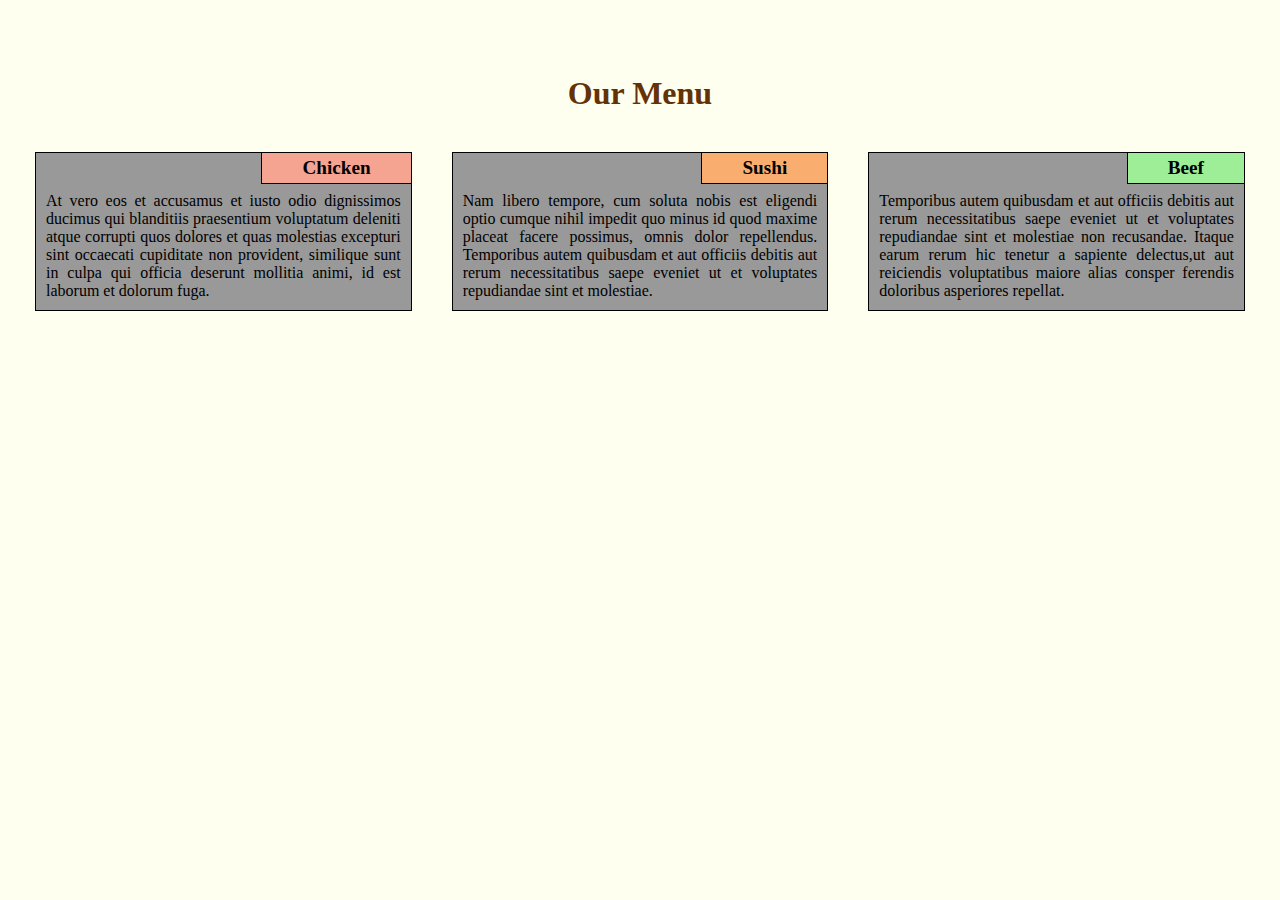
<file: mod2/index.html>
<!DOCTYPE html>
<html>
<head>
	 <meta name="viewport" content="wclassth=device-width, initial-scale=1" charset="UTF-8">
     <link rel="stylesheet" href="style.css" type="text/css">
	 <title>MENU</title>
	
</head>
<body>

	<div class="container">
      <div class="row">

            <h1>Our Menu</h1>
   
             <div class="col-lg-4">
                <div class="div1" >
	                <span class="span1" id="spanA">
		            Chicken
	                </span>
		           <p class="p1">
		           At vero eos et accusamus et iusto odio dignissimos ducimus qui blanditiis praesentium voluptatum deleniti atque corrupti quos dolores et quas molestias excepturi sint occaecati cupiditate non provident, similique sunt in culpa qui officia deserunt mollitia animi, id est laborum et dolorum fuga. 
	               </p>
                </div>
             </div>


            <div class="col-lg-4">

                 <div class="div1" >
	                <span class="span1" id="spanB">
		             Sushi
	                </span>
	                <p class="p1">
		            Nam libero tempore, cum soluta nobis est eligendi optio cumque nihil impedit quo minus id quod maxime placeat facere possimus, omnis dolor repellendus. Temporibus autem quibusdam et aut officiis debitis aut rerum necessitatibus saepe eveniet ut et voluptates repudiandae sint et molestiae.
	                </p>
                 </div>
            </div>


            <div class="col-lg-4 col-lg-tablet">
                <div class="div1" >
	               <span class="span1" id="spanC">
		             Beef
	               </span>
	               <p class="p1">
		           Temporibus autem quibusdam et aut officiis debitis aut rerum necessitatibus saepe eveniet ut et voluptates repudiandae sint et molestiae non recusandae. Itaque earum rerum hic tenetur a sapiente delectus,ut aut reiciendis voluptatibus maiore alias consper ferendis doloribus asperiores repellat.
		           </p>
                </div>

            </div>

        </div>
    </div>


</body>
</html>
</file>
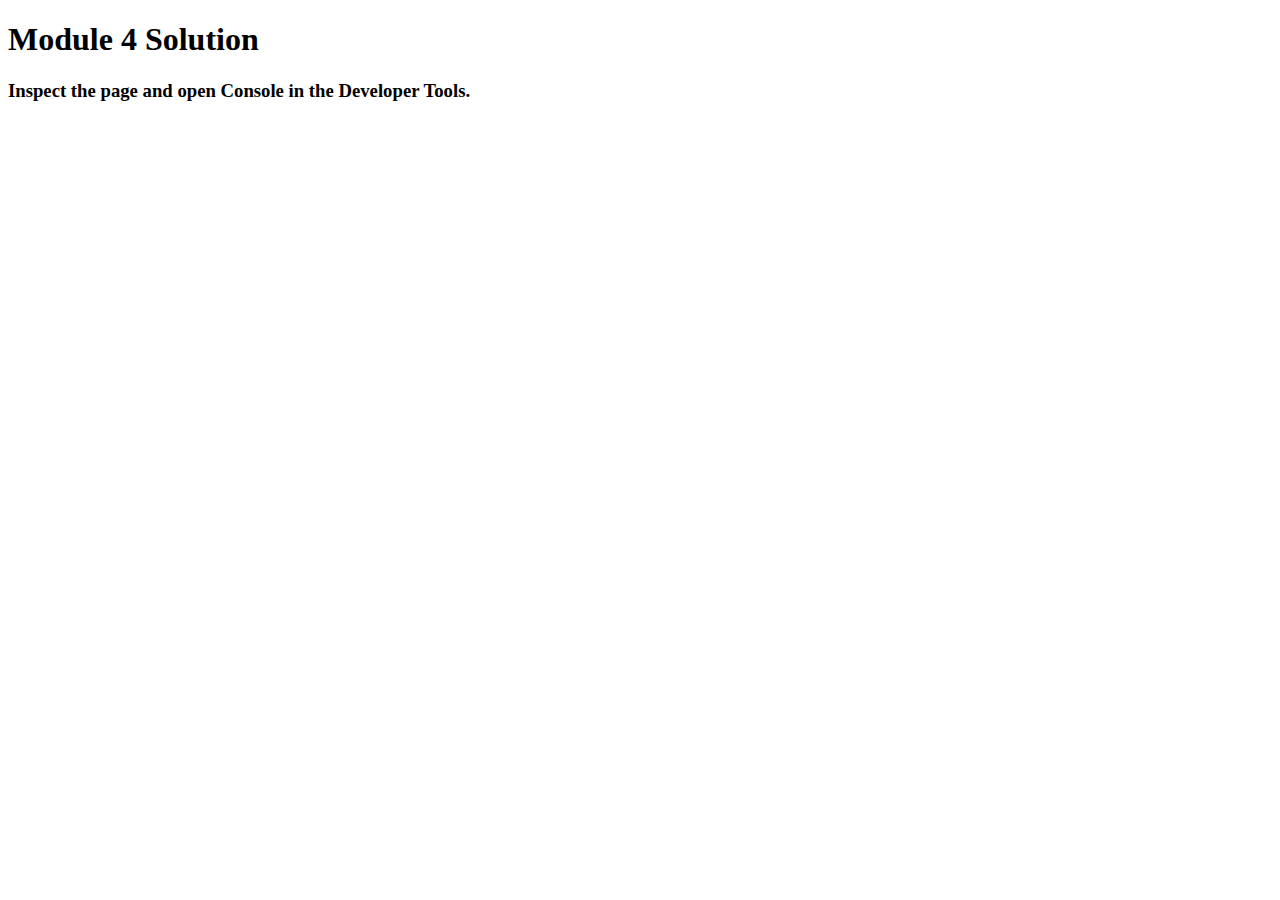
<file: mod4/index.html>
<!DOCTYPE html>
<html>
<head>
  <meta charset="utf-8">
  <title>Module 4 Solution</title>
  
  <script>
    var names = []; 
  </script>

  <script src="SpeakHello.js"></script>
  <script src="SpeakGoodBye.js"></script>
  <script src="script.js"></script>
</head>

<body>
  <h1>Module 4 Solution</h1>
  <h3>Inspect the page and open Console in the Developer Tools.</h3>
</body>

</html>
</file>
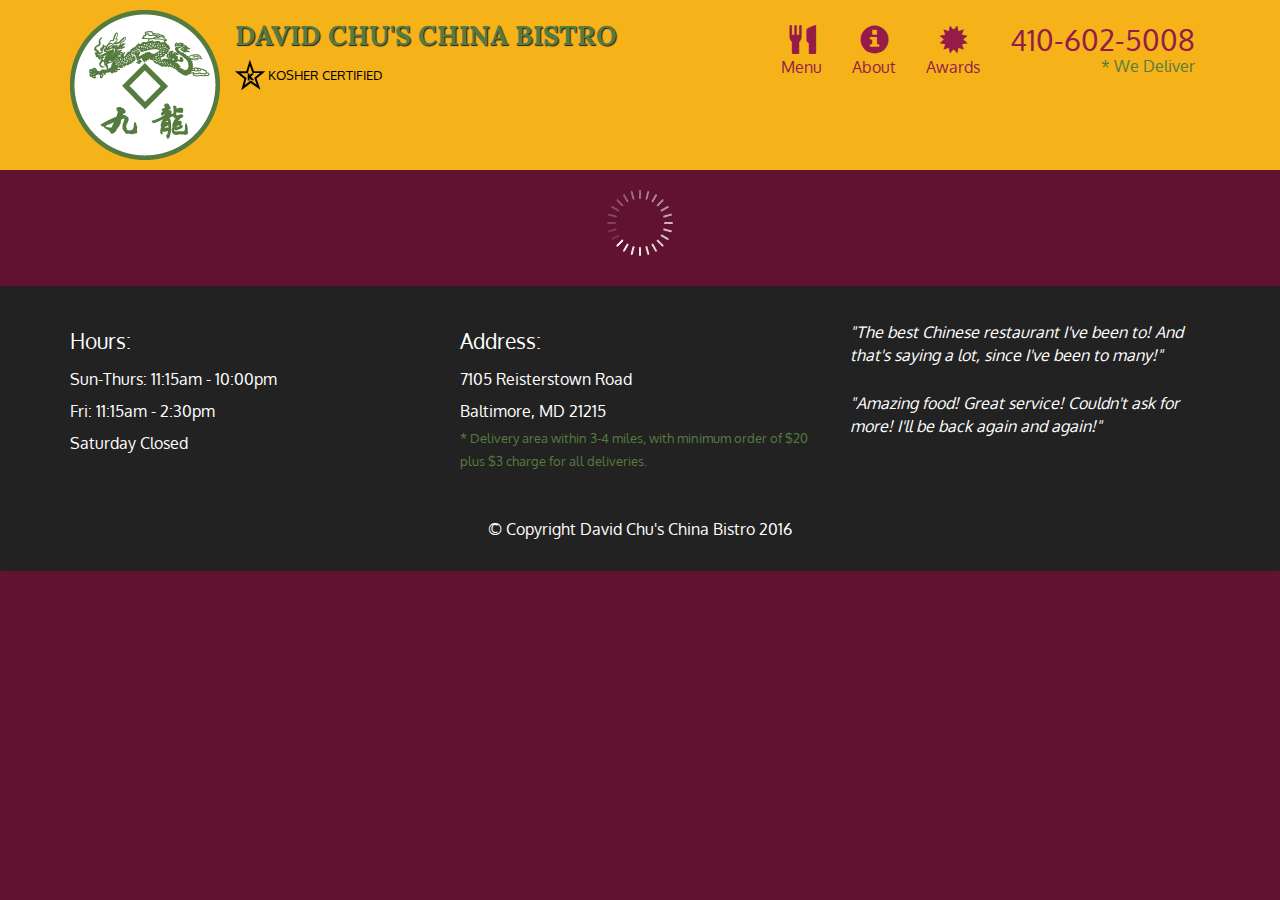
<file: mod5/index.html>
<!doctype html>
<html lang="en">
  <head>
    <meta charset="utf-8">
    <meta http-equiv="X-UA-Compatible" content="IE=edge">
    <meta name="viewport" content="width=device-width, initial-scale=1">
    <title>David Chu's China Bistro</title>
    <link rel="stylesheet" href="css/bootstrap.min.css">
    <link rel="stylesheet" href="css/styles.css">
    <link href='https://fonts.googleapis.com/css?family=Oxygen:400,300,700' rel='stylesheet' type='text/css'>
    <link href='https://fonts.googleapis.com/css?family=Lora' rel='stylesheet' type='text/css'>
  </head>
<body>
  <header>
    <nav id="header-nav" class="navbar navbar-default">
      <div class="container">
        <div class="navbar-header">
          <a href="index.html" class="pull-left visible-md visible-lg">
            <div id="logo-img" alt="Logo image"></div>
          </a>

          <div class="navbar-brand">
            <a href="index.html"><h1>David Chu's China Bistro</h1></a>
            <p>
              <img src="images/star-k-logo.png" alt="Kosher certification">
              <span>Kosher Certified</span>
            </p>
          </div>

          <button id="navbarToggle" type="button" class="navbar-toggle collapsed" data-toggle="collapse" data-target="#collapsable-nav" aria-expanded="false">
            <span class="sr-only">Toggle navigation</span>
            <span class="icon-bar"></span>
            <span class="icon-bar"></span>
            <span class="icon-bar"></span>
          </button>
        </div>
        
        <div id="collapsable-nav" class="collapse navbar-collapse">
           <ul id="nav-list" class="nav navbar-nav navbar-right">
            <li id="navHomeButton" class="visible-xs active">
              <a href="index.html">
                <span class="glyphicon glyphicon-home"></span> Home</a>
            </li>
            <li id="navMenuButton">
              <a href="#" onclick="$dc.loadMenuCategories();">
                <span class="glyphicon glyphicon-cutlery"></span><br class="hidden-xs"> Menu</a>
            </li>
            <li>
              <a href="#">
                <span class="glyphicon glyphicon-info-sign"></span><br class="hidden-xs"> About</a>
            </li>
            <li>
              <a href="#">
                <span class="glyphicon glyphicon-certificate"></span><br class="hidden-xs"> Awards</a>
            </li>
            <li id="phone" class="hidden-xs">
              <a href="tel:410-602-5008">
                <span>410-602-5008</span></a><div>* We Deliver</div>
            </li>
          </ul><!-- #nav-list -->
        </div><!-- .collapse .navbar-collapse -->
      </div><!-- .container -->
    </nav><!-- #header-nav -->
  </header>

  <div id="call-btn" class="visible-xs">
    <a class="btn" href="tel:410-602-5008">
    <span class="glyphicon glyphicon-earphone"></span>
    410-602-5008
    </a>
  </div>
  <div id="xs-deliver" class="text-center visible-xs">* We Deliver</div>

  <div id="main-content" class="container"></div>

  <footer class="panel-footer">
    <div class="container">
      <div class="row">
        <section id="hours" class="col-sm-4">
          <span>Hours:</span><br>
          Sun-Thurs: 11:15am - 10:00pm<br>
          Fri: 11:15am - 2:30pm<br>
          Saturday Closed
          <hr class="visible-xs">
        </section>
        <section id="address" class="col-sm-4">
          <span>Address:</span><br>
          7105 Reisterstown Road<br>
          Baltimore, MD 21215
          <p>* Delivery area within 3-4 miles, with minimum order of $20 plus $3 charge for all deliveries.</p>
          <hr class="visible-xs">
        </section>
        <section id="testimonials" class="col-sm-4">
          <p>"The best Chinese restaurant I've been to! And that's saying a lot, since I've been to many!"</p>
          <p>"Amazing food! Great service! Couldn't ask for more! I'll be back again and again!"</p>
        </section>
      </div>
      <div class="text-center">&copy; Copyright David Chu's China Bistro 2016</div>
    </div>
  </footer>

  <!-- jQuery (Bootstrap JS plugins depend on it) -->
  <script src="js/jquery-2.1.4.min.js"></script>
  <script src="js/bootstrap.min.js"></script>
  <script src="js/ajax-utils.js"></script>
  <script src="js/script.js"></script>
</body>
</html>
</file>
<file: mod2/style.css>
*{ box-sizing: border-box;
  margin:0;
  padding:0;}	

h1{ color:#643305;
    font-family: Georgia ;
    margin-bottom: 20px;
    text-align: center;
}

body{background-color:ivory;
     }

.row{
  width: 100%;
}
.container{
 position: relative;
 top:60px;
 margin: 15px; 
} 

.div1{position: relative;
  top: 0;
  background-color:#999999;
  margin: 20px;
  padding: 10px;
  border: 1px solid #000;
  word-wrap: break-word;
     
}

.span1{ 
   position: absolute;
  top:0px;
  right: 0px;
  background: green; 
  padding: 4px 40px;
  border-left: 1px solid #000;
  border-bottom: 1px solid #000;
  font-size: 120%;
  font-weight: bold;
	
}

#spanA{background-color: #F5A492;}

#spanB{background-color: #F9AE70;}

#spanC{background-color:#9EEE97;}




.p1{ margin-top: 29px;
  text-align: justify;
  font-size:100%;}




/*------ Desktop ------*/
@media (min-width: 992px){
  .col-lg-1, .col-lg-2, .col-lg-3, .col-lg-4, .col-lg-5, .col-lg-6, .col-lg-7, .col-lg-8, .col-lg-9, .col-lg-10, .col-lg-11, .col-lg-12 {
    float: left;  
  }
  .col-lg-1 {
    width: 8.33%;
  }
  .col-lg-2 {
    width: 16.66%;
  }
  .col-lg-3 {
    width: 25%;
  }
  .col-lg-4 {
    width: 33.33%;
  }
  .col-lg-5 {
    width: 41.66%;
  }
  .col-lg-6 {
    width: 50%;
  }
  .col-lg-7 {
    width: 58.33%;
  }
  .col-lg-8 {
    width: 66.66%;
  }
  .col-lg-9 {
    width: 74.99%;
  }
  .col-lg-10 {
    width: 83.33%;
  }
  .col-lg-11 {
    width: 91.66%;
  }
  .col-lg-12 {
    width: 100%;
  }

}


/*------ Tablet ------*/
@media (min-width: 768px) and (max-width: 991px){
  .col-lg-4 {
    width: 50%;
    float: left;
  }
  .col-lg-tablet{
   width: 100%;
   float: left;
 }
}


/*------ Mobile ------*/
@media (max-width: 767px){
  .col-lg-4{
    width: 100%;
    float: left;
  }
}
</file>
<file: mod5/css/styles.css>
body {
  font-size: 16px;
  color: #fff;
  background-color: #61122f;
  font-family: 'Oxygen', sans-serif;
}

/** HEADER **/
#header-nav {
  background-color: #f6b319;
  border-radius: 0;
  border: 0;
}

#logo-img {
  background: url('../images/restaurant-logo_large.png') no-repeat;
  width: 150px;
  height: 150px;
  margin: 10px 15px 10px 0;
}

.navbar-brand {
  padding-top: 25px;
}
.navbar-brand h1 { /* Restaurant name */
  font-family: 'Lora', serif;
  color: #557c3e;
  font-size: 1.5em;
  text-transform: uppercase;
  font-weight: bold;
  text-shadow: 1px 1px 1px #222;
  margin-top: 0;
  margin-bottom: 0;
  line-height: .75;
}
.navbar-brand a:hover, .navbar-brand a:focus {
  text-decoration: none;
}
.navbar-brand p { /* Kosher cert */
  color: #000;
  text-transform: uppercase;
  font-size: .7em;
  margin-top: 15px;
}
.navbar-brand p span { /* Star-K */
  vertical-align: middle;
}

#nav-list {
  margin-top: 10px;
}
#nav-list a {
  color: #951C49;
  text-align: center;
}
#nav-list a:hover {
  background: #E7E7E7;
}
#nav-list a span {
  font-size: 1.8em;
}

#phone {
  margin-top: 5px;
}
#phone a { /* Phone number */
  text-align: right;
  padding-bottom: 0;
}
#phone div { /* We Deliver */
  color: #557c3e;
  text-align: right;
  padding-right: 15px;
}

.navbar-header button.navbar-toggle, .navbar-header .icon-bar {
  border: 1px solid #61122f;
}
.navbar-header button.navbar-toggle {
  clear: both;
  margin-top: -30px;
}
/* END HEADER */

/* FOOTER */
.panel-footer {
  margin-top: 30px;
  padding-top: 35px;
  padding-bottom: 30px;
  background-color: #222;
  border-top: 0;
}
.panel-footer div.row {
  margin-bottom: 35px;
}
#hours, #address {
  line-height: 2;
}
#hours > span, #address > span {
  font-size: 1.3em;
}
#address p {
  color: #557c3e;
  font-size: .8em;
  line-height: 1.8;
}
#testimonials {
  font-style: italic;
}
#testimonials p:nth-child(2) {
  margin-top: 25px;
}
/* END FOOTER */



/* HOME PAGE */
.container .jumbotron {
  box-shadow: 0 0 50px #3F0C1F;
  border: 2px solid #3F0C1F;
}

#menu-tile, #specials-tile, #map-tile {
  height: 250px;
  width: 100%;
  margin-bottom: 15px;
  position: relative;
  border: 2px solid #3F0C1F;
  overflow: hidden;
}
#menu-tile:hover, #specials-tile:hover, #map-tile:hover {
  box-shadow: 0 1px 5px 1px #cccccc;
}
#menu-tile {
  background: url('../images/menu-tile.jpg') no-repeat;
  background-position: center;
}
#specials-tile {
  background: url('../images/specials-tile.jpg') no-repeat;
  background-position: center;
}
#menu-tile span, #specials-tile span, #map-tile span {
  position: absolute;
  bottom: 0;
  right: 0;
  width: 100%;
  text-align: center;
  font-size: 1.6em;
  text-transform: uppercase;
  background-color: #000;
  color: #fff;
  opacity: .8;
}
/* END HOME PAGE */

/* MENU CATEGORIES PAGE */
.category-tile { 
  position: relative;
  border: 2px solid #3F0C1F;
  overflow: hidden;
  width: 200px;
  height: 200px;
  margin: 0 auto 15px;
}
.category-tile span {
  position: absolute;
  bottom: 0;
  right: 0;
  width: 100%;
  text-align: center;
  font-size: 1.2em;
  text-transform: uppercase;
  background-color: #000;
  color: #fff;
  opacity: .8;
}
.category-tile:hover {
  box-shadow: 0 1px 5px 1px #cccccc;
}

#menu-categories-title + div {
  margin-bottom: 50px;
}
/* END MENU CATEGORIES PAGE */

/* SINGLE CATEGORY PAGE */
.menu-item-tile {
  margin-bottom: 25px;
}
.menu-item-tile hr {
  width: 80%;
}
.menu-item-tile .menu-item-price {
  font-size: 1.1em;
  text-align: right;
  margin-top: -15px;
  margin-right: -15px;
}
.menu-item-tile .menu-item-price span {
  font-size: .6em;
}
.menu-item-photo {
  position: relative;
  border: 2px solid #3F0C1F; 
  overflow: hidden;
  padding: 0;
  margin-right: -15px;
  margin-left: auto;
  margin-bottom: 20px;
  max-width: 250px;
}
.menu-item-photo div {
  position: absolute;
  bottom: 0;
  right: 0;
  width: 80px;
  background-color: #557c3e;
  text-align: center;
}
.menu-item-description {
  padding-right: 30px;
}
h3.menu-item-title {
  margin: 0 0 10px;
}
.menu-item-details {
  font-size: .9em;
  font-style: italic;
}
/* END SINGLE CATEGORY PAGE */


/********** Large devices only **********/
@media (min-width: 1200px) {
  .container .jumbotron {
    background: url('../images/jumbotron_1200.jpg') no-repeat;
    height: 675px;
  }
}

/********** Medium devices only **********/
@media (min-width: 992px) and (max-width: 1199px) {
  /* Header */
  #logo-img {
    background: url('../images/restaurant-logo_medium.png') no-repeat;
    width: 100px;
    height: 100px;
    margin: 5px 5px 5px 0;
  }
  /* End Header */

  /* Home Page */
  .container .jumbotron {
    background: url('../images/jumbotron_992.jpg') no-repeat;
    height: 558px;
  }
  /* End Home Page */
}

/********** Small devices only **********/
@media (min-width: 768px) and (max-width: 991px) {
  /* Home Page */
  .container .jumbotron {
    background: url('../images/jumbotron_768.jpg') no-repeat;
    height: 432px;
  }
  /* End Home Page */
}

/********** Extra small devices only **********/
@media (max-width: 767px) {
  /* Header */
  .navbar-brand {
    padding-top: 10px;
    height: 80px;
  }
  .navbar-brand h1 { /* Restaurant name */
    padding-top: 10px;
    font-size: 5vw; /* 1vw = 1% of viewport width */
  }
  .navbar-brand p { /* Kosher cert */
    font-size: .6em;
    margin-top: 12px;
  }
  .navbar-brand p img { /* Star-K */
    height: 20px;
  }

  #collapsable-nav a { /* Collapsed nav menu text */
    font-size: 1.2em;
  }
  #collapsable-nav a span { /* Collapsed nav menu glyph */
    font-size: 1em;
    margin-right: 5px;
  }

  #call-btn > a {
    font-size: 1.5em;
    display: block;
    margin: 0 20px;
    padding: 10px;
    border: 2px solid #fff;
    background-color: #f6b319;
    color: #951c49;
  }
  #xs-deliver {
    margin-top: 5px;
    font-size: .7em;
    letter-spacing: .1em;
    text-transform: uppercase;
  }
  /* End Header */

  /* Footer */
  .panel-footer section {
    margin-bottom: 30px;
    text-align: center;
  }
  .panel-footer section:nth-child(3) {
    margin-bottom: 0; /* margin already exists on the whole row */
  }
  .panel-footer section hr {
    width: 50%;
  }
  /* End Footer */

  /* Home Page */
  .container .jumbotron {
    margin-top: 30px;
    padding: 0;
  }
  #menu-tile, #specials-tile {
    width: 360px;
    margin: 0 auto 15px;
  }

  .menu-item-photo {
    margin-right: auto;
  }
  .menu-item-tile .menu-item-price {
    text-align: center;
  }
  .menu-item-description {
    text-align: center;;
  }
}


/********** Super extra small devices Only :-) (e.g., iPhone 4) **********/
@media (max-width: 479px) {
  /* Header */
  .navbar-brand h1 { /* Restaurant name */
    padding-top: 5px;
    font-size: 6vw;
  }
  /* End Header */
  
  /* Home page */
  #menu-tile, #specials-tile {
    width: 280px;
    margin: 0 auto 15px;
  }

  .col-xxs-12 {
    position: relative;
    min-height: 1px;
    padding-right: 15px;
    padding-left: 15px;
    float: left;
    width: 100%;
  }
}
</file>
